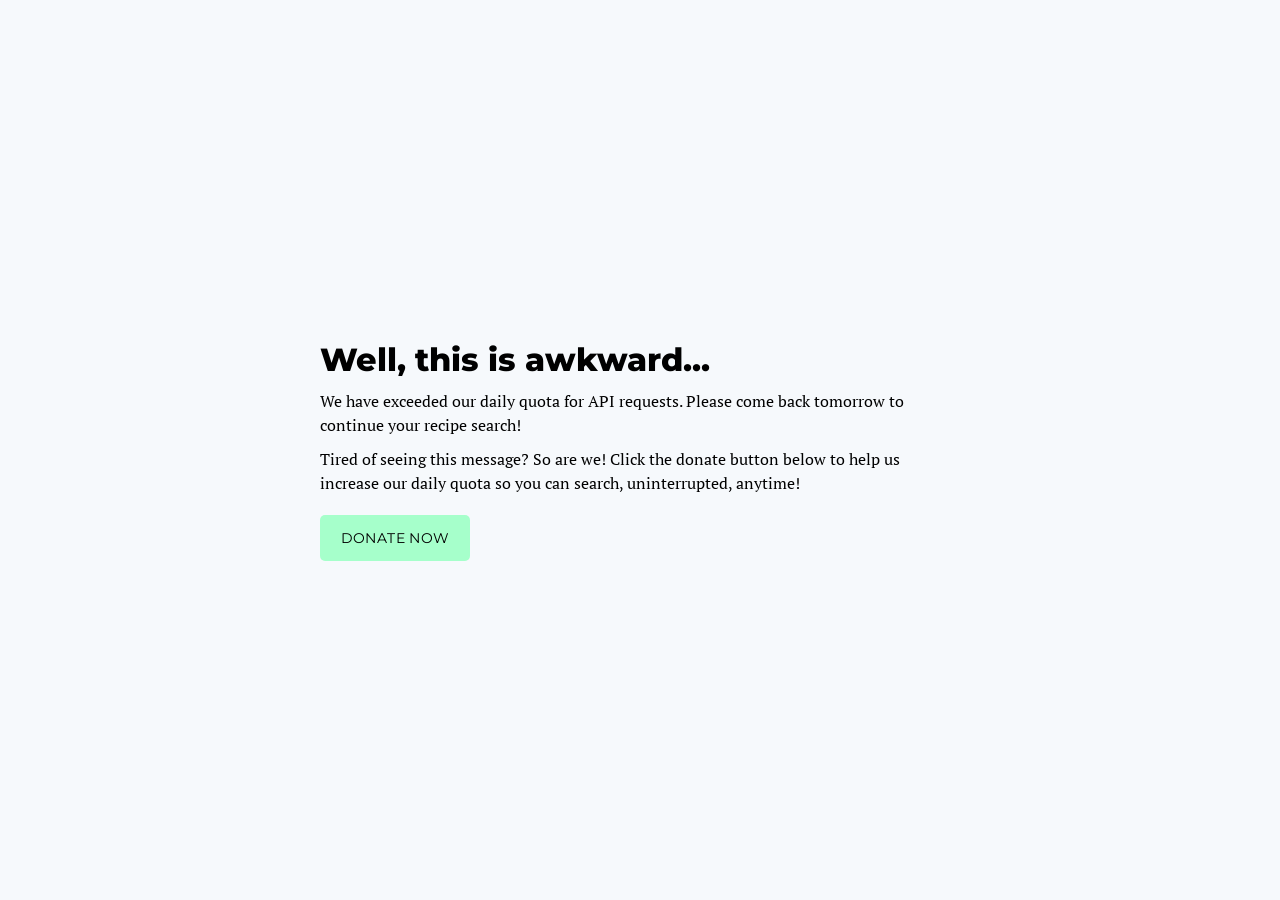
<file: throttled.html>
<!DOCTYPE html>
<html lang="en">
  <head>
    <link href="./assets/style.css" rel="stylesheet" />
    <meta charset="UTF-8" />
    <meta name="viewport" content="width=device-width, initial-scale=1.0" />
    <title>We've Been Throttled!</title>
  </head>
  <body>
    <section class="throttled-container">
      <div class="throttled-content">
        <h1>Well, this is awkward...</h1>
        <p>
          We have exceeded our daily quota for API requests. Please come back
          tomorrow to continue your recipe search!
        </p>
        <p>
          Tired of seeing this message? So are we! Click the donate button below
          to help us increase our daily quota so you can search, uninterrupted,
          anytime!
        </p>
        <a class="btn donate-button" href="https://paypal.com" target="_blank"
          >Donate now</a
        >
      </div>
    </section>
  </body>
</html>
</file>
<file: assets/style.css>
/* ---------------------------------------- Imports ------ */
@import url('https://fonts.googleapis.com/css2?family=Montserrat:wght@800&family=PT+Serif&display=swap');

* {
  box-sizing: border-box;
  margin: 0;
  padding: 0;
  font-family: 'PT Serif', serif;
  scroll-behavior: smooth;
}

hr {
  width: 100px;
  height: 1px;
  background-color: #05d5ff;
  margin: 0 auto;
}

h1,
h2,
h3,
h4,
h5,
h6 {
  font-family: 'Montserrat', sans-serif;
  font-weight: 800;
}

a {
  text-decoration: none;
  display: block;
}

p {
  line-height: 1.5;
}

.fas,
.far {
  font-size: 2rem;
  color: #3ab66d;
}

.error {
  border: 3px solid rgb(255, 125, 4) !important;
}

.error-message {
  width: 100%;
  text-align: left;
  color: rgb(255, 255, 255);
  padding: 5px 5px;
  height: 0;
  display: none;
  overflow: hidden;
  transition: all 0.2s ease-in-out;
}

/* ----------------------------------------- Hero Section ----- */
header {
  position: relative;
  width: 100%;
  height: 80vh;
  display: flex;
  flex-direction: column;
  justify-content: center;
}

.nav-container {
  z-index: 1000;
  position: absolute;
  top: 20px;
  right: 20px;
  display: flex;
  flex-direction: row;
  justify-content: space-between;
  flex-wrap: nowrap;
  width: 70px;
}

.nav-container {
  cursor: pointer;
}

.nav-icon i {
  color: #fff;
  font-size: 2.25rem;
}

.nav-icon span {
  color: #fff;
  font-family: 'Montserrat', sans-serif;
  transform: rotate(90deg);
  display: inline-block;
  font-size: 0.65rem;
  margin: 0;
  position: absolute;
  top: 12px;
  right: 5px;
}

.nav {
  position: fixed;
  height: 200px;
  width: 0;
  overflow: hidden;
  background-color: #fff;
  z-index: 200;
  top: 0;
  right: 0;
  display: flex;
  align-content: center;
  justify-content: center;
  transition: all 0.3s ease-in-out;
  box-shadow: 4px 2px 3px rgba(0, 0, 0, 0.2);
}

.nav-open {
  width: 100%;
}

.nav-list {
  display: flex;
  flex-direction: column;
  justify-content: center;
  width: 90%;
  margin: 10px 0;
  align-self: center;
}

.nav-item a {
  font-family: 'Montserrat', sans-serif;
  letter-spacing: 0.025rem;
  color: #000;
  justify-self: center;
  text-transform: uppercase;
  margin: 10px 0;
}

.nav-item,
.close {
  list-style: none;
  align-self: center;
}

.close {
  font-size: 1rem;
  font-family: 'Montserrat', sans-serif;
  letter-spacing: 0.025rem;
  color: #000;
  justify-self: center;
  text-transform: uppercase;
  margin: 10px;
}

.close:hover {
  cursor: pointer;
}

.hero-container {
  display: flex;
  flex-direction: column;
  justify-content: center;
  text-align: center;
  background-color: transparent;
  z-index: 10;
  overflow: hidden;
  position: relative;
}

#hero-background {
  width: 100%;
  height: 100%;
  position: absolute;
  top: 0;
  left: 0;
  transform: skewY(-12deg);
  transform-origin: 0;
  background-image: linear-gradient(
    150deg,
    rgb(85, 51, 255) 15%,
    rgb(5, 213, 255) 70%,
    rgb(166, 255, 203) 94%
  );
}

.hero-heading {
  font-size: 2rem;
  color: #fff;
  text-transform: uppercase;
  letter-spacing: 0.025rem;
}

.hero-subheading {
  font-size: 1rem;
  margin-bottom: 60px;
  color: #fff;
}

.search-container {
  align-self: center;
  display: flex;
  flex-direction: column;
  width: 80%;
}

.input-container {
  position: relative;
  width: 100%;
}

#spinner {
  position: absolute;
  top: calc(50% - 7px);
  right: 10px;
  font-size: 1rem;
  animation: spinner 0.5s infinite linear;
  display: none;
}

.search-bar {
  width: 100%;
  border: none;
  padding: 10px;
  border-radius: 5px;
  transition: all 0.2s ease-in-out;
}

.search-bar:focus {
  outline: none;
  transform: scale(1.1);
  box-shadow: 5px 5px 10px 0 rgba(0, 0, 0, 0.2);
}

.btn {
  flex: 1;
  margin: 10px auto;
  width: 150px;
  padding: 15px 0;
  border-radius: 5px;
  border: none;
  transition: all 0.2s ease-in-out;
  cursor: pointer;
  text-transform: uppercase;
  font-family: 'Montserrat', sans-serif;
  letter-spacing: 0.025rem;
}

.btn:hover {
  transform: translateY(-1px);
  box-shadow: 2px 2px 5px 0 rgba(0, 0, 0, 0.2);
}

.btn-random-recipe {
  background-color: #fff;
  color: #000;
  order: 3;
}

.btn-search-recipe {
  background-color: rgb(166, 255, 203);
  color: #000;
  margin-top: 20px;
}

/* ---------------------------------------- Trending Section ------- */

.trending-recipes-container {
  width: 100%;
  display: flex;
  flex-direction: column;
  justify-content: center;
  margin: 20px auto;
  max-width: 500px;
}

.trending-recipe {
  margin: 40px auto 20px;
  height: 600px;
  position: relative;
  background-size: cover;
  background-repeat: no-repeat;
  background-position: center;
  box-shadow: 4px 4px 10px 4px rgba(85, 85, 85, 0.2);
  padding-bottom: 30px;
}

.trending-content {
  flex: 1;
  height: 100%;
  padding: 20px;
}

.trending-summary {
  margin: 10px 0;
  text-overflow: ellipsis;
  overflow: hidden;
}

.trending-recipe-img {
  flex: 1;
  width: 100%;
  height: 250px;
  background-repeat: no-repeat;
  background-size: cover;
  background-position: center;
}

.trending-recipe-img:hover {
  cursor: pointer;
}

.trending-link {
  font-family: 'Montserrat';
  font-size: 1.25rem;
  margin-top: 20px;
  letter-spacing: 0.025rem;
  text-transform: uppercase;
  flex: 1;
  color: #3ab86f;
}

.trending-link:hover {
  text-decoration: underline;
}

.sum {
  height: 150px;
  width: 100%;
  overflow: hidden;
  text-overflow: ellipsis;
  display: -webkit-box;
  -webkit-line-clamp: 6;
  -webkit-box-orient: vertical;
  color: #000;
  margin-top: 20px;
  padding: 10px;
}

/* ---------------------------------------- Top Recipes Section ------- */
.loading-container {
  width: 50%;
  margin: 40px auto;
  display: flex;
  flex-direction: column;
  justify-content: center;
  text-align: center;
  display: none;
}

#spinner-content {
  animation: spinner 0.5s infinite;
}

.loading {
  margin-top: 10px;
}

.top-recipes-container {
  width: 90%;
  margin: 60px auto 300px;
}

#showing-results-heading {
  display: none;
}

.top-recipes-header {
  font-size: 1.75rem;
  margin: 20px auto 0;
  text-transform: uppercase;
  letter-spacing: 0.025rem;
  color: #737373;
  border-bottom: 4px solid #05d5ff;
  width: 300px;
  text-align: center;
}

.recipe-card {
  display: flex;
  flex-direction: column;
  justify-content: center;
  position: relative;
  margin: 60px 0;
  width: 100%;
  box-shadow: 4px 4px 10px 4px rgba(85, 85, 85, 0.2);
}

.save-btn-container {
  width: 100%;
  height: 60px;
  position: absolute;
  top: 240px;
  left: 0;
  background-image: linear-gradient(transparent, rgba(0, 0, 0, 0.8));
  z-index: 100;
}

.heart-btn {
  color: #ff2f2f;
  transition: all 0.2s ease-in-out;
  position: absolute;
  bottom: 10px;
  right: 10px;
  font-size: 1rem;
  background-color: #ececec;
  padding: 10px;
  border-radius: 5px;
  width: 36px;
  overflow: hidden;
  transition: all 0.2s ease-in-out;
}

.heart-btn:hover {
  cursor: pointer;
  box-shadow: 2px 2px 5px 0 rgba(0, 0, 0, 0.5);
  width: 85px;
}

.heart-btn-fill {
  display: none;
}

.heart-btn-outline {
  display: block;
}

.heart-btn-outline:hover::after {
  content: 'SAVE';
  margin-left: 5px;
  font-family: 'PT Serif', serif;
  width: 80px;
}

.heart-btn-fill:hover::after {
  content: 'SAVED';
  margin-left: 5px;
  font-family: 'PT Serif', serif;
  width: 90px;
  font-weight: 100;
}

.img {
  width: 100%;
  height: 300px;
  background-color: #a6ffcb;
  background-repeat: no-repeat;
  background-size: cover;
  background-position: center;
  position: relative;
}

.img:hover {
  cursor: pointer;
}

.recipe-details {
  padding: 10px;
  background-color: #f6f9fc;
  margin: 0 auto;
  text-align: center;
  width: 100%;
  height: 150px;
  position: relative;
  display: flex;
  flex-direction: column;
  justify-content: center;
}

.recipe-card-description {
  margin-top: 10px;
  padding: 5px;
}

.recipe-card-view-recipe {
  color: #000;
  text-transform: uppercase;
  font-size: 1.5rem;
  letter-spacing: 0.025rem;
  font-family: 'Montserrat', sans-serif;
}

.recipe-card:hover .recipe-card-view-recipe {
  text-decoration: underline;
}

.btn-container {
  display: flex;
  flex-direction: column;
  justify-content: flex-end;
  height: 100%;
}

/* ---------------------------------------- Full Recipe Cards ------- */

.recipe-card-list {
  width: 100%;
}

.recipe-inner-container {
  width: 100%;
  display: flex;
  flex-wrap: wrap;
  justify-content: space-evenly;
}

.full-recipes {
  width: 100%;
}

.full-recipe-container {
  border-radius: 10px;
  width: 100%;
  transition: all 0.8s ease-in-out;
  border: 3px solid #f6f9fc;
}

.banner-img {
  width: 100%;
  height: 200px;
  margin: 0 auto;
  background-size: cover;
  background-position: center;
  background-repeat: no-repeat;
  position: relative;
}

.banner-img .save-btn-container {
  bottom: 0;
  left: 0;
  top: initial;
}

.full-recipe-header {
  padding: 10px;
}

.ingredient-list,
.instruction-list {
  padding: 10px;
}

.ingredient-list h4,
.instruction-list h4,
.nutrition-heading {
  font-size: 1.5rem;
  color: #3ab86f;
  letter-spacing: 0.025rem;
}

.nutrition-heading {
  padding-left: 10px;
}

.ingredient-list li {
  line-height: 1.5;
  text-transform: capitalize;
  margin: 10px 0 10px 40px;
}

.instruction-list li {
  line-height: 1.5;
  margin: 20px 0 10px 40px;
}

.recipe-summary a {
  display: inline;
  line-height: 1.5;
}

.back-btn {
  background-color: #a6ffcb;
  margin-bottom: 20px;
}

.full-recipe-title {
  margin: 20px 0;
}

.full-recipe-heading {
  color: #05d5ff;
  text-transform: uppercase;
  font-size: 2rem;
  letter-spacing: 0.025rem;
}

.full-recipe-title p {
  color: #737373;
  font-size: 0.85rem;
}

.summary-heading {
  color: #3ab86f;
  font-size: 1.5rem;
  letter-spacing: 0.025rem;
  margin-bottom: 10px;
}

.prep-icon-container {
  width: 100%;
  padding: 15px;
  display: flex;
  flex-direction: row;
  justify-content: flex-start;
}

.prep-icon {
  width: 120px;
  height: 120px;
  border-radius: 50%;
  background-color: #a6ffcb;
  padding: 30px;
  position: relative;
  margin-right: 20px;
}

.prep-icon .far,
.prep-icon .fas {
  font-size: 2.25rem;
  text-align: center;
  width: 100%;
}

.prep-icon span {
  width: 100%;
  font-size: 0.85rem;
  position: absolute;
  bottom: 0;
  left: 0;
  transform: translate(0, -200%);
  text-align: center;
  font-family: 'Montserrat', sans-serif;
  text-transform: uppercase;
  letter-spacing: 0.025rem;
  color: #3ab86f;
}

#donutchart {
  margin: 0 auto 20px;
  width: 100%;
  min-height: 250px;
}

/* ---------------------------------------- Fun Facts Section ------- */
.trivia-container {
  width: 100%;
  height: 100%;
  background-color: #f6f9fc;
  position: relative;
  display: flex;
}

.trivia-container:before {
  content: '';
  position: absolute;
  top: 0;
  left: 0;
  width: 100%;
  height: 100%;
  background-color: #f6f9fc;
  transform: skewY(-12deg);
  transform-origin: 0;
  z-index: -2;
  overflow: hidden;
}

.fun-facts-heading {
  font-size: 1.75rem;
  margin: 20px auto 0;
  text-transform: uppercase;
  letter-spacing: 0.025rem;
  color: #737373;
  border-bottom: 4px solid #05d5ff;
  width: 300px;
  text-align: center;
}

.fun-facts {
  width: 80%;
  margin: 60px auto;
}

.fact {
  padding: 60px 0;
  font-size: 1.5rem;
  font-family: 'Montserrat', sans-serif;
  color: #3ab86f;
  text-align: center;
}

/* ---------------------------------------- About Section ------- */
.about-container {
  width: 90%;
  height: 100%;
  position: relative;
  background-color: #fff;
  margin: 0 auto;
}

.about-us {
  display: flex;
  flex-direction: column;
}

.access-information,
.other-information {
  padding: 30px 20px;
  border-bottom: 2px solid #f6f9fc;
}

.access-information {
  margin-top: 40px;
  padding-bottom: 60px;
}

.about-heading {
  color: #3ab86f;
  margin: 10px;
  padding: 10px;
  letter-spacing: 0.025rem;
}

.about {
  line-height: 1.5;
  padding: 10px;
  margin: 10px;
}

.about-icon {
  background-color: #a6ffcb;
  border-radius: 50%;
  width: 65px;
  height: 65px;
  text-align: center;
  line-height: 65px !important;
  margin-left: 20px;
}

.about-link {
  color: #05d5ff;
  margin-left: 20px;
  font-size: 1.125rem;
  border-bottom: 2px solid #05d5ff;
  width: 163px;
  padding-bottom: 3px;
}

.about-link .fas {
  color: #05d5ff;
  font-size: 0.85rem;
}

.learn-link {
  width: 181px;
}
/* ---------------------------------------- Social Section------- */
.social {
  width: 80%;
  margin: 60px auto;
}

.social-container {
  display: flex;
  justify-content: space-between;
  width: 100%;
}

.fab {
  color: #000;
  font-size: 2.5rem;
  text-align: center;
  transition: all 0.2s ease-in-out;
}

.fab:hover {
  transform: translateY(-3px);
}
/* ---------------------------------------- Footer Section ------- */
footer {
  height: 400px;
  width: 100%;
  background-color: #f6f9fc;
  padding: 20px;
}

.footer-container {
  width: 90%;
  margin: 0 auto;
  display: flex;
  flex-wrap: wrap;
  flex-direction: column;
}

.footer-logo-container {
  width: 100%;
  text-align: center;
}

.footer-menu-container {
  width: 100%;
  text-align: center;
}

.nav-list-footer {
  display: flex;
  flex-direction: column;
  justify-content: center;
}

.nav-list-footer .nav-item {
  margin-top: 10px;
}

.nav-list-footer .nav-item .nav-link {
  color: #000;
  font-family: 'PT Serif', serif;
}

.nav-list-footer .nav-item .nav-link:hover {
  text-decoration: underline;
}

.footer-social-container {
  display: flex;
  flex-direction: row;
  justify-content: space-evenly;
  flex-wrap: wrap;
}

.footer-social-container a .fab {
  font-size: 1rem;
  background-color: #a6ffcb;
  color: #3ab86f;
  width: 30px;
  height: 30px;
  border-radius: 50%;
  line-height: 30px;
}

.footer-h4 {
  width: 100%;
  color: #3ab86f;
  text-align: center;
  margin: 20px 0;
  text-transform: uppercase;
}

/* ---------------------------------------- Saved Recipes ------- */
.saved-header {
  height: 50vh;
}

.saved-recipes-hero-container {
  display: flex;
  flex-direction: column;
  justify-content: center;
  text-align: center;
  background-color: transparent;
  z-index: 10;
  overflow: hidden;
  position: relative;
}

.saved-recipes-container {
  margin-bottom: 60px;
}

.saved-recipes-heading {
  width: 80%;
  margin: 0 auto;
  text-align: center;
  font-size: 2rem;
  text-transform: uppercase;
  color: #fff;
  letter-spacing: 0.025rem;
}

#saved-recipe-background {
  width: 100%;
  height: 100%;
  position: absolute;
  top: 0;
  left: 0;
  transform: skewY(-12deg);
  transform-origin: 0;
  background-image: linear-gradient(
    150deg,
    rgb(9, 161, 72) 15%,
    rgb(61, 230, 117) 70%,
    rgb(166, 255, 203) 94%
  );
}

.saved-card-image {
  background-size: cover;
  background-repeat: no-repeat;
  background-position: center;
  width: 100%;
  height: 200px;
}

/* ---------------------------------------- Submit Recipes ------- */

.submit-recipes-hero-container {
  display: flex;
  flex-direction: column;
  justify-content: center;
  text-align: center;
  background-color: transparent;
  z-index: 10;
  overflow: hidden;
  position: relative;
}

#submit-recipe-container {
  margin-bottom: 60px;
  position: relative;
  height: 80vh;
}

.submit-recipes-heading {
  width: 80%;
  margin: 0 auto;
  text-align: center;
  font-size: 2rem;
  text-transform: uppercase;
  color: #fff;
  letter-spacing: 0.025rem;
}

#submit-recipe-background {
  width: 100%;
  height: 100%;
  position: absolute;
  top: 0;
  left: 0;
  transform: skewY(-12deg);
  transform-origin: 0;
  background-image: linear-gradient(
    150deg,
    rgb(255, 163, 25) 15%,
    rgb(255, 204, 110) 70%,
    rgb(255, 204, 170) 94%
  );
}

#submit-header {
  height: 50vh;
}

.submit-recipe-form-container {
  position: absolute;
  width: 90%;
  margin: 0 auto;
  top: 0;
  left: 0;
  transform: translate(5%, -30%);
  background-color: #fff;
  padding: 50px;
  box-shadow: 4px 4px 3px 0 rgba(0, 0, 0, 0.3);
  border-radius: 5px;
  display: flex;
  flex-direction: row;
  flex-wrap: nowrap;
  justify-content: flex-start;
}

.submit-recipe-form {
  display: flex;
  flex-direction: column;
  justify-content: center;
  flex: 1;
  padding: 10px;
}

.submit-recipe-form h2 {
  margin: 10px 0;
  text-align: center;
  text-transform: uppercase;
  font-size: 1.25rem;
}
.submit-recipe-form span {
  text-align: center;
}

.form-error,
.form-success {
  display: none;
}

.form-response {
  display: block;
}

.form-error {
  color: #eb7373;
}

.submit-recipe-form input,
.submit-recipe-form textarea {
  margin: 10px 0;
  padding: 10px;
  border-radius: 5px;
  background-color: #f0f0f0;
  border: none;
  max-width: 100%;
  min-width: 250px;
}

.submit-recipe-form textarea {
  min-height: 120px;
  max-height: 200px;
}

#submit-recipe {
  padding: 10px 20px;
  max-width: 200px;
  background-color: #a6ffcb;
  transition: none;
  align-self: center;
}

.form-img {
  display: none;
}

#clear-recipe {
  background-color: rgb(236, 0, 0);
  color: #fff;
  max-width: 250px;
  align-self: center;
}

.form-buttons-container {
  display: flex;
  flex-direction: column;
  justify-content: flex-start;
}

.throttled-container {
  width: 100%;
  height: 100vh;
  display: flex;
  flex-wrap: nowrap;
  justify-content: center;
  background-color: #f6f9fc;
}

.throttled-content h1 {
  font-size: 2rem;
  font-family: 'Montserrat', sans-serif;
}

.throttled-content {
  align-self: center;
  width: 50%;
}

.throttled-content p {
  margin-top: 10px;
  font-family: 'PT Serif', serif;
}

.donate-button {
  background-color: #a6ffcb;
  display: block;
  text-align: center;
  color: #000;
  font-size: 0.85rem;
}
/* ---------------------------------------- Media Query ------- */

@media (min-width: 768px) {
  #hero-background {
    transform: skewY(-6deg);
  }

  .nav {
    height: 60px;
  }

  .nav-list {
    display: flex;
    flex-direction: row;
    justify-content: space-evenly;
    width: 50%;
    margin: 0 auto;
    align-self: center;
  }

  .nav-item a {
    margin: 0;
    text-align: center;
  }

  .search-container {
    flex-direction: row;
    flex-wrap: wrap;
    max-width: 1200px;
  }

  .btn {
    margin: 20px 10px 0 0;
    max-width: 150px;
  }

  .hero-heading {
    font-size: 4rem;
  }

  .hero-subheading {
    font-size: 1.5rem;
  }

  /* ---------------------------------------- Trending Section ------- */

  .trending-recipes-container {
    display: flex;
    flex-direction: row;
    flex-wrap: wrap;
    justify-content: space-evenly;
    margin: 0 auto;
    max-width: 1250px;
  }

  .trending-recipe-img {
    height: 300px;
  }

  .trending-recipe-container-lg {
    width: 100%;
    height: 300px;
    display: flex;
    flex-direction: row;
    justify-content: flex-start;
    max-width: 1200px;
    align-content: center;
  }

  .trending-recipe-container-sm {
    flex: 1 0 45%;
    display: flex;
    flex-direction: column;
    justify-content: flex-start;
    max-width: 550px;
    margin: 20px 10px;
    height: 600px;
  }

  .trending-summary {
    margin: 10px 0;
    text-overflow: ellipsis;
    overflow: hidden;
  }

  /* ---------------------------------------- Top Recipes Section ------- */
  .top-recipes-container {
    display: flex;
    flex-direction: row;
    flex-wrap: wrap;
    justify-content: space-evenly;
    width: 80%;
    margin-bottom: 300px;
  }

  .top-recipes-header {
    margin: 20px 0 0;
    text-align: left;
    width: 100%;
    font-size: 2.5rem;
  }

  .recipe-card {
    min-width: 300px;
    max-width: 400px;
    margin-left: 10px;
    margin-right: 10px;
  }

  .recipe-details {
    width: 100%;
  }

  .img {
    width: 100%;
  }

  .recipe-card-heading {
    text-transform: uppercase;
    font-size: 1.5rem;
    border-bottom: 2px solid #05d5ff;
    padding-bottom: 4px;
    margin-bottom: 10px;
    letter-spacing: 0.025rem;
    padding-top: 10px;
  }

  .recipe-card-cook-time {
    color: gray;
    margin-bottom: 10px;
  }

  .recipe-card-description {
    margin-top: 10px;
    padding: 5px;
  }

  .recipe-card-view-recipe {
    color: #000;
    margin: 10px auto;
    font-size: 1.5rem;
    font-family: 'Montserrat', sans-serif;
  }

  /* ---------------------------------------- Fun Facts Section ------- */
  .trivia-container:before {
    transform: skewY(-6deg);
  }

  .fun-facts {
    width: 80%;
    margin: 60px auto;
  }

  .fun-facts-heading {
    margin: 20px 0 0;
    text-align: left;
    width: 100%;
    font-size: 2.5rem;
  }

  .fact {
    padding: 60px 0;
    font-size: 1.5rem;
    font-family: 'Montserrat', sans-serif;
    color: #3ab86f;
    text-align: center;
  }

  /* ---------------------------------------- About Section ------- */
  .about-container {
    width: 100%;
    margin-top: 0;
  }

  .about-us {
    flex-direction: row;
    justify-content: center;
    width: 100%;
    border-bottom: 2px solid #f6f9fc;
    margin-bottom: 40px;
  }

  .access-information,
  .other-information {
    padding: 30px 20px;
    flex: 1;
  }

  .access-information {
    border-right: 2px solid #f6f9fc;
    padding-bottom: 60px;
    margin-top: 0;
    margin-left: 5%;
    border-bottom: none;
  }

  .other-information {
    margin-right: 5%;
    border-bottom: none;
  }

  /* ------------------------------------------- Full Recipe Section ------ */
  .full-recipe-header {
    padding: 30px;
  }

  .full-recipe-container {
    padding: 20px;
  }

  .banner-img {
    width: 100%;
    height: 200px;
    margin: 0 auto;
    background-size: cover;
    background-position: center;
    background-repeat: no-repeat;
  }

  .ingredient-list,
  .instruction-list {
    padding: 30px;
  }

  .instruction-list li {
    margin: 20px 0 10px 40px;
  }

  .nutrition-heading {
    padding-left: 30px;
  }

  /* ------------------------------------------- Footer ------ */
  footer {
    height: 100%;
    padding: 60px 20px;
  }

  .footer-container {
    width: 80%;
    flex-direction: row;
  }

  .footer-logo-container {
    flex: 1;
    align-self: center;
  }

  .footer-menu-container {
    flex: 1;
  }

  .footer-social-container {
    flex: 1;
  }

  .footer-social-container .footer-h4 {
    margin-bottom: 10px;
  }

  #saved-recipe-background {
    transform: skewY(-6deg);
  }

  #submit-recipe-background {
    transform: skewY(-6deg);
  }

  #submit-recipe-container {
    min-height: 40vh;
  }

  .submit-recipe-form-container {
    width: 80%;
    transform: translate(10%, -50%);
    height: 80vh;
  }

  .submit-recipe-form {
    display: flex;
    flex-direction: column;
    justify-content: center;
    flex: 1;
    padding: 10px;
  }
  .submit-recipe-form h2 {
    text-align: left;
    font-size: 1.5rem;
  }
  .submit-recipe-form span {
    text-align: left;
  }

  .submit-recipe-form input,
  .submit-recipe-form textarea {
    max-width: 650px;
  }

  #submit-recipe {
    padding: 10px 20px;
    width: 200px;
    background-color: #a6ffcb;
    transition: none;
    align-self: flex-start;
  }

  #clear-recipe {
    width: 200px;
    margin-left: 20px;
    padding: 10px 20px;
    transition: none;
    align-self: flex-start;
  }

  .form-img {
    display: block;
    flex: 1;
    background-image: url('../assets/images/undraw_cooking_lyxy.svg');
    background-position: center;
    background-size: contain;
    background-repeat: no-repeat;
    padding: 10px;
  }

  .form-buttons-container {
    display: flex;
    flex-direction: row;
    justify-content: flex-start;
  }
}

/* ------------------------------------------------------ Animations --------- */
@keyframes spinner {
  0% {
    transform: rotate(0deg);
  }

  100% {
    transform: rotate(360deg);
  }
}
</file>
